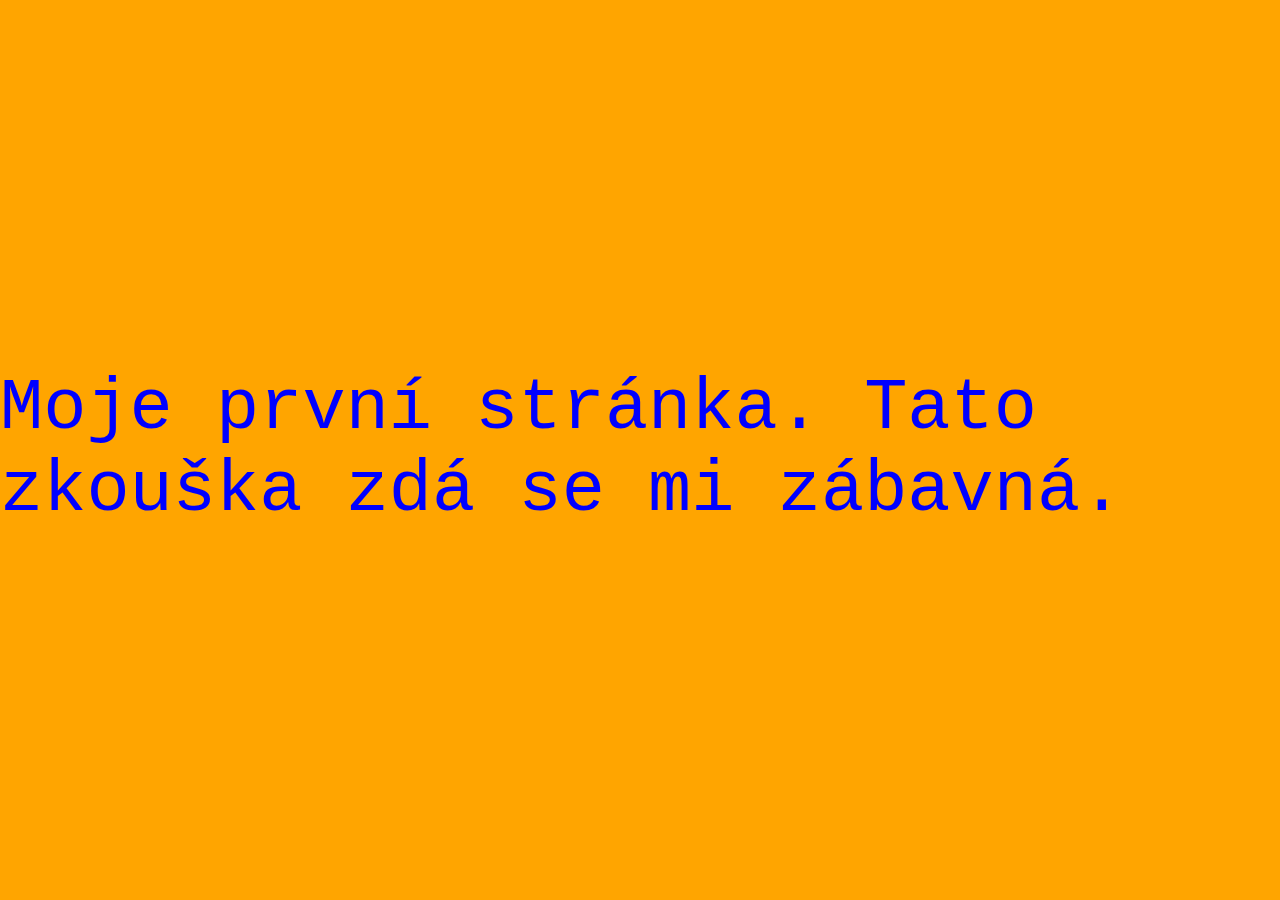
<file: src/main/resources/static/index.html>
<!DOCTYPE html>
<html lang="cs">
<head>
    <meta charset="UTF-8">
    <title>Cvičení 1</title>
    <meta content="width=device-width, initial-scale=1" name="viewport">
    <link href="https://fonts.gstatic.com" rel="preconnect">
    <link href="https://fonts.googleapis.com/css2?family=Roboto:ital,wght@0,400;0,700;1,400;1,700&display=swap" rel="stylesheet">
    <link href="css/normalize.css" rel="stylesheet">
    <link href="css/style.css" rel="stylesheet">
    <link href="images/favicon.png" rel="icon" type="image/png">
</head>
<body>
<div class="jumbotron">Moje první stránka. Tato zkouška zdá se mi zábavná.</div>
</body>
</html>
</file>
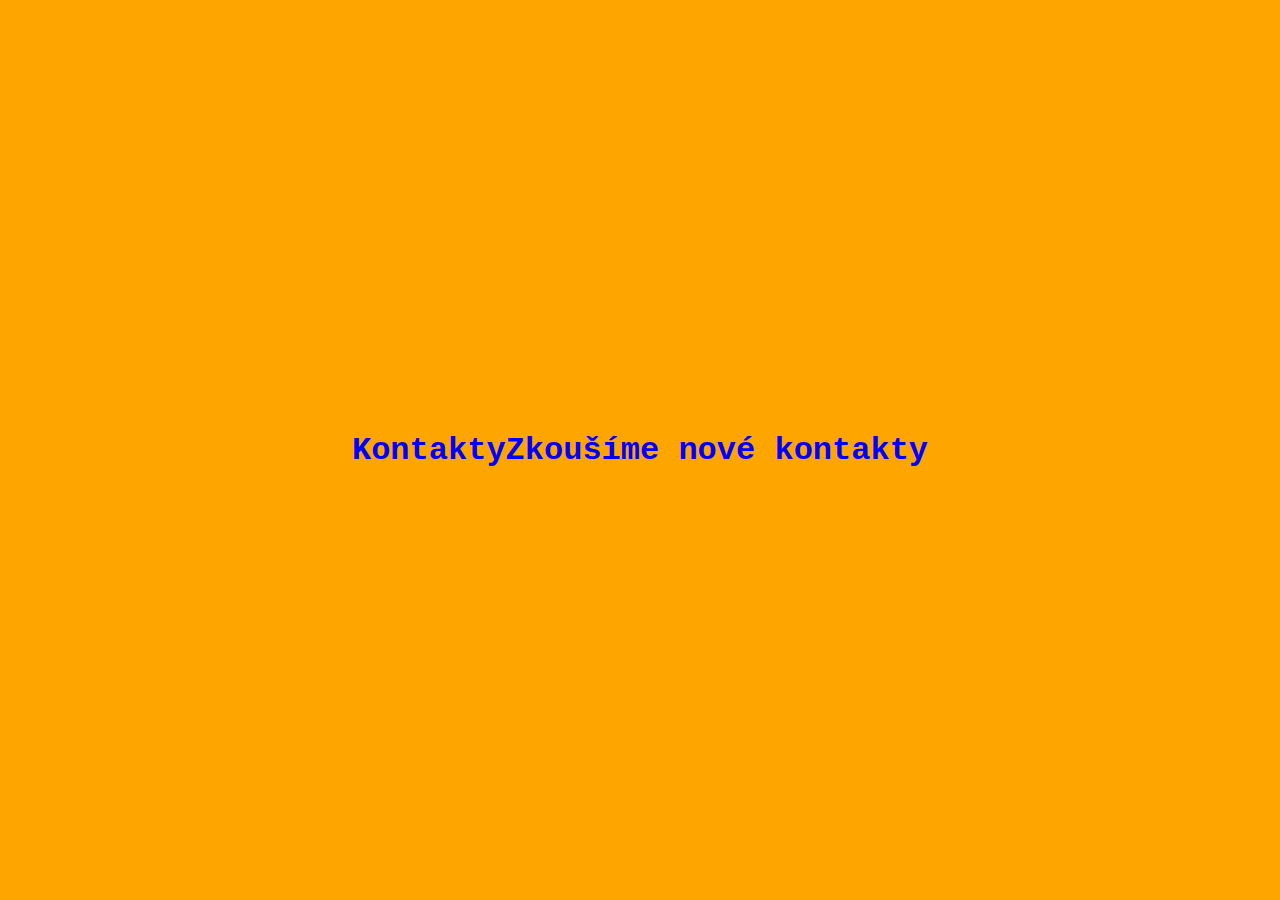
<file: src/main/resources/static/kontakty.html>
<!DOCTYPE html>
<html lang="en">
<head>
    <meta charset="UTF-8">
    <link href="css/normalize.css" rel="stylesheet">
    <link href="css/style.css" rel="stylesheet">
    <title>Kontakty</title>
</head>
<body>
<h1>Kontakty</h1>
<h1>Zkoušíme nové kontakty</h1>
</body>
</html>
</file>
<file: src/main/resources/static/css/style.css>
html {
    box-sizing: border-box;
}

*, *::before, *::after {
    box-sizing: inherit;
}

body {
    font-family: 'Courier New', sans-serif;
    display: flex;
    justify-content: center;
    align-items: center;
    min-height: 100vh;
    background-color: orange;
    color: blue;
}

.jumbotron {
    font-size: 72px;
}
</file>
